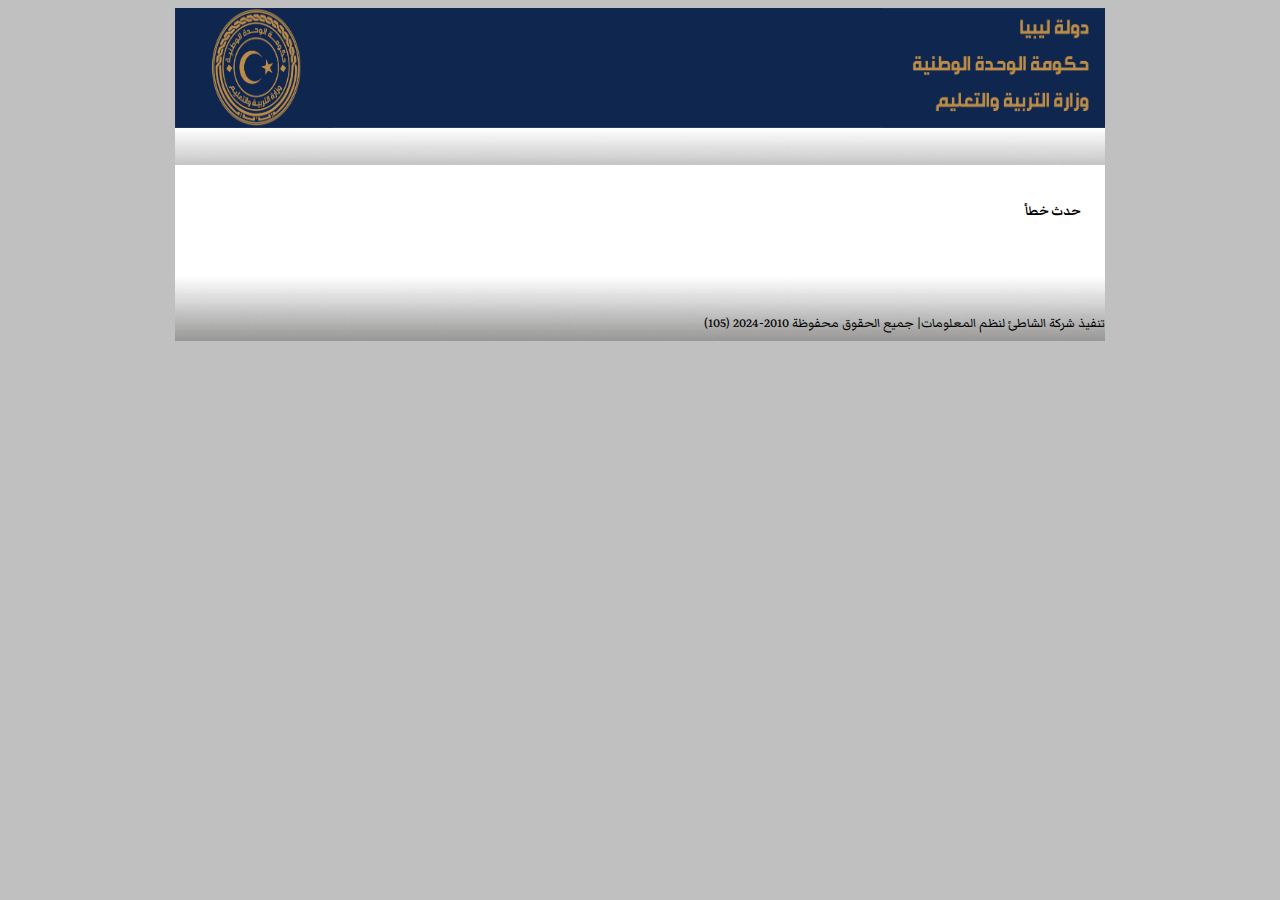
<file: Errore961.html>
<!DOCTYPE html PUBLIC "-//W3C//DTD XHTML 1.0 Strict//EN" "http://www.w3.org/TR/xhtml1/DTD/xhtml1-strict.dtd">
<html xmlns="http://www.w3.org/1999/xhtml">

<!-- Mirrored from finalresults.nec.gov.ly/Error.aspx?aspxerrorpath=/ScriptResource.axd by HTTrack Website Copier/3.x [XR&CO'2014], Sat, 31 May 2025 16:25:43 GMT -->
<!-- Added by HTTrack --><meta http-equiv="content-type" content="text/html;charset=utf-8" /><!-- /Added by HTTrack -->
<head id="ctl00_Head1"><title>
	حدث خطأ
</title><link href="Content/Site.css" rel="stylesheet" type="text/css" /><link rel="stylesheet" type="text/css" media="screen" href="Content/master.css" /><link href="Content/formatting.css" rel="stylesheet" type="text/css" /><link href="Content/home-index.css" rel="stylesheet" type="text/css" /><link href="Content/confirm.css" rel="stylesheet" type="text/css" /><meta id="ctl00_mettags" name="keywords" content="عرض بيانات الطلبة" />
    <link href="Content/StyleSheet.css"rel="stylesheet" type="text/css" />
</head>
<body>
<form name="aspnetForm" method="post" action="https://finalresults.nec.gov.ly/Error.aspx?aspxerrorpath=%2fScriptResource.axd" id="aspnetForm">
<div>
<input type="hidden" name="__EVENTTARGET" id="__EVENTTARGET" value="" />
<input type="hidden" name="__EVENTARGUMENT" id="__EVENTARGUMENT" value="" />
<input type="hidden" name="__VIEWSTATE" id="__VIEWSTATE" value="/[base64]/YBHJ31vB3iQ==" />
</div>

<script type="text/javascript">
//<![CDATA[
var theForm = document.forms['aspnetForm'];
if (!theForm) {
    theForm = document.aspnetForm;
}
function __doPostBack(eventTarget, eventArgument) {
    if (!theForm.onsubmit || (theForm.onsubmit() != false)) {
        theForm.__EVENTTARGET.value = eventTarget;
        theForm.__EVENTARGUMENT.value = eventArgument;
        theForm.submit();
    }
}
//]]>
</script>


<script src="WebResourcea2fa.js?d=H0_yYh7Iye-ttF4s26-G7j02Klj1j5i1axJ5D6l5fzx9VfGbf_2K8EhxYidYkNPk0XU-wNfKVTntZwNEmU_QW7lE4sFI0N_iO0MJjSft4Ug1&amp;t=638563343773552689" type="text/javascript"></script>


<script src="Errore961.html?d=NYv7uVD7EDMgCBo-FfL1RE9RtVW_6qHSE4eTk8kzDaChdvqjizhmTVqkG9S_djRFpVy2ikzeunlilVkn0ANYM8CgbrFsrg-IhqAEM3o6aiDMxQuEtdXGsbrqIPb8UNQ882Ytb_uIynfnQoxd-lNw8BCtGNGQWIeI3ASlY9dQkNnvv2r2nWH1EOY8u2bAacCb0&amp;t=ffffffffc820c398" type="text/javascript"></script>
<script type="text/javascript">
//<![CDATA[
if (typeof(Sys) === 'undefined') throw new Error('فشل في تحميل إطار ASP.NET Ajax من جانب العميل.');
//]]>
</script>

<script src="ScriptResource2fda.js?d=JTpJ4jqZKEz49qlyjyJX9HTpGvf9Z_0vwyhT3HMo0oEPT2lLWQUZPzXstIIQPSSLconRsahHUm2PgaAVTak-ck4S62zDcQNpcLA84T7eiJy-1RnhFknYoNZE3svic2Evnu8d7GOQfXFtwmm7iz-F84UwZpdn1a5PXiMZ1t1j1UZgI1tcI3gALEWlt4_LCrS40&amp;t=ffffffffc820c398" type="text/javascript"></script>
<div>

	<input type="hidden" name="__VIEWSTATEGENERATOR" id="__VIEWSTATEGENERATOR" value="AB827D4F" />
</div>
    <div id="master-wrapper">
    
    
          <div id="master-header">
              <div id="banner-left">
                    <img id="ImageLogoLeft" 
                                    
                        style="margin: 0px; border-style: none;  height: 120px; width: 110%;" alt="" 
                                    src="Content/images/EduLogoLeft.png" border="0"/>
              </div>
             
             
              
               <div id="banner-center">
                      <img id="ImageLogoMiddle" 
                                    
                          style="margin: 0px; border-style: none;  height: 120px; width: 102%;" alt="" 
                                    src="Content/images/EduLogo-EmptyBackground.png" border="0"/>
              </div>
              
              
               <div id="banner-right">
                      <img id="ImageLogoRight" 
                                    
                          style="margin: 0px; border-style: none;  height: 120px; width: 100%;" alt="" 
                                    src="Content/images/EduLogoRight.png" border="0"/>
              </div>
      
                 
            
          </div> 
        
        
        <div id="master-menu-error-page">
            
           <span id="ctl00_LabelTopGrayArea"></span>
        </div>
        <div id="master-main-section" class="clearFix">
        <script type="text/javascript">
//<![CDATA[
Sys.WebForms.PageRequestManager._initialize('ctl00$ScriptManager1', 'aspnetForm', [], [], [], 90, 'ctl00');
//]]>
</script>

            
    <h2>
         حدث خطأ
    </h2>

        </div>
        <div id="master-footer">
            <br />
            <br />
               <span lang="ar-ly">تنفيذ شركة الشاطئ لنظم المعلومات</span>| 
             <span id="ctl00_LabelCopyRight"> جميع الحقوق محفوظة 2010-2024 (105)</span>
            
        </div>
    </div>
    </form>
</body>

<!-- Mirrored from finalresults.nec.gov.ly/Error.aspx?aspxerrorpath=/ScriptResource.axd by HTTrack Website Copier/3.x [XR&CO'2014], Sat, 31 May 2025 16:25:43 GMT -->
</html>
</file>
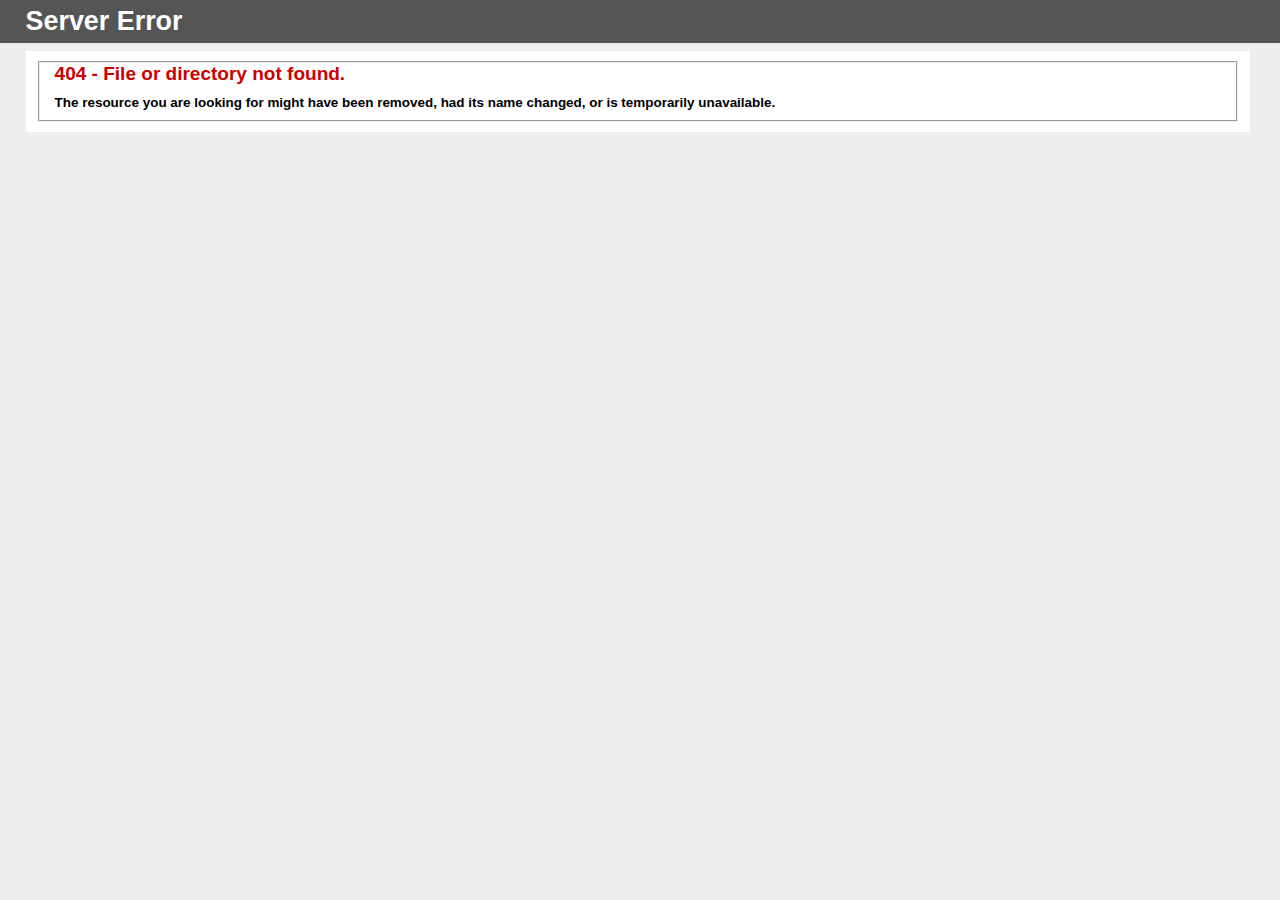
<file: MicrosoftAjaxNetwork.html>
<!DOCTYPE html PUBLIC "-//W3C//DTD XHTML 1.0 Strict//EN" "http://www.w3.org/TR/xhtml1/DTD/xhtml1-strict.dtd">
<html xmlns="http://www.w3.org/1999/xhtml">
<head>
<meta http-equiv="Content-Type" content="text/html; charset=iso-8859-1"/>
<title>404 - File or directory not found.</title>
<style type="text/css">
<!--
body{margin:0;font-size:.7em;font-family:Verdana, Arial, Helvetica, sans-serif;background:#EEEEEE;}
fieldset{padding:0 15px 10px 15px;} 
h1{font-size:2.4em;margin:0;color:#FFF;}
h2{font-size:1.7em;margin:0;color:#CC0000;} 
h3{font-size:1.2em;margin:10px 0 0 0;color:#000000;} 
#header{width:96%;margin:0 0 0 0;padding:6px 2% 6px 2%;font-family:"trebuchet MS", Verdana, sans-serif;color:#FFF;
background-color:#555555;}
#content{margin:0 0 0 2%;position:relative;}
.content-container{background:#FFF;width:96%;margin-top:8px;padding:10px;position:relative;}
-->
</style>
</head>
<body>
<div id="header"><h1>Server Error</h1></div>
<div id="content">
 <div class="content-container"><fieldset>
  <h2>404 - File or directory not found.</h2>
  <h3>The resource you are looking for might have been removed, had its name changed, or is temporarily unavailable.</h3>
 </fieldset></div>
</div>
</body>
</html>
</file>
<file: Content/Site.css>
﻿/*----------------------------------------------------------
The base color for this template is #5c87b2. If you'd like
to use a different color start by replacing all instances of
#5c87b2 with your new color.
----------------------------------------------------------*/
body{
font-family: Trebuchet MS, Lucida Grande,Lucida Sans Unicode;		
background-color:#c0c0c0;	
font-size:10pt;
}


#municipalities
{
    margin-left: 20px;
}

.hide
{
	display:none;
	visibility:hidden;	
}
</file>
<file: Content/master.css>
/*use for 'Markazi Text*/
@import url('https://fonts.googleapis.com/css2?family=Markazi+Text&amp;display=swap');


/*Outer wrapper */
div#master-wrapper
{
    position: relative;
    width: 930px;
    background: white;
    margin-left: auto;
    margin-right: auto;
}

/* Header */
div#master-header
{
    width: 930px;
    height: 120px;
    /*background-color: transparent;*/
    position: relative;
   /* background-image: url('images/headerback.jpg');*/
    /*background-repeat: repeat;
    border-top: 0.5px solid #122239;
    border-left: 0.5px solid #122239;
    border-right: 1px solid #122239;
    border-bottom: 1px solid #122239;*/
}

div#banner-left{ float: left;  height:120px; width: 17%; }
div#banner-center{ float:left; height:120px;  width: 59%; }
div#banner-right{ float: right; height:120px;  width: 24%;}

div#master-left-header
{
    float: left;
    width: 928px;
    text-align: left;
}


#master-right-header
{
    float: right;
    width: 455px;
    position: relative;
    height: 95px;
    text-align: right;
}

div#master-menu
{
    height: 37px;
    width: 930px;
    position: relative;
    background-image: url('images/navback.jpg');
    background-repeat: repeat;
    text-align:center;
    font:12pt Trebuchet MS, Lucida Grande,Lucida Sans Unicode;
	color: Black;
	font-weight:bold;
	vertical-align:baseline;
	/* border-left: 1px solid #122239;
    border-right: 1px solid #122239;*/
}

div#master-menu-error-page
{
    height: 37px;
    width: 930px;
    position: relative;
    background-image: url('images/navback.jpg');
    background-repeat: repeat;
    text-align:right;
    font:12pt Trebuchet MS, Lucida Grande,Lucida Sans Unicode;
	color: Black;
	font-weight:bold;
	vertical-align:baseline;
	/* border-left: 1px solid #122239;
    border-right: 1px solid #122239;*/
}

/* Main section */
div#master-main-section, .master-main-section
{
    
    padding: 2.5%;
    /*border-left: 1px solid #122239;
    border-right: 1px solid #122239;*/
    position: relative;
    height: auto;
    Zoom:1;
    direction:rtl;
    top: 0px;
    right: 1px;
}

#master-footer
{
    width: 930px;
    clear: both;
    background-image: url('images/footerback.jpg');
    background-repeat: repeat;
    height: 65px;
    text-align: right;
    /* border-left: 1px solid #122239;
    border-right: 1px solid #122239;
    border-bottom:1px solid #122239;*/
}

#master-menu a, #master-footer a
{
    color: #FFF8ED;
}

.hidden
{
    visibility: hidden;
    display: none;
}

.read-only
{
    background: #FFF8ED;
    color: #B1A0B1;
}

.selected
{
    background: #FFD767;
}

body, form * {
    font-family: 'Markazi Text';
    font-size: 12pt;
}
</file>
<file: Content/formatting.css>
﻿.link
{
    cursor:pointer;
    background:#EDF4FF;
}

.student-list
{    
    width:100%;
    direction:rtl;
    border-collapse:collapse;
    font-size:190%;
	border:1px solid #CAE7FB;
}

.student-list td
{
    border-color:#CAE7FB;
    border-style:solid none;
    border-width:1px;
    margin-right:10px;
    padding:15px;
}

.student-list th
{
    padding-right:5px;
	background-color:#1C395B;
    border:1px solid #1C395B;
    color:white;
	height:30px;	
}

.validationstate-invalid
{
    background:lightyellow;
    border:1px solid red;
}

.contact-input
{
    margin-top:5px;
    width:300px;
}

.contact-input.textarea
{
    overflow:auto;      
}

.contact-submit
{
    margin-right:100px;
}
</file>
<file: Content/home-index.css>
﻿#left_column
{
    float: left;
    position: relative;
    margin-bottom: 20px;
    direction:ltr;
}

#left_column input
{
    margin-bottom: 2px;
}

#left_column button
{
    margin-bottom: 2px;
    width: 130px;
    display: block;
}

#right_column
{
    float: right;
    width: 710px;
    position: relative;
}

#top_section
{
    clear: both;
    position: relative;
    text-align: right;
    margin-bottom: 20px;
    border: 1px solid #C0C0C0;
    padding-bottom: 15px;
}

#bottom_section
{
    clear: both;
    position: relative;
    text-align: right;
    border: 1px solid #C0C0C0;
    padding-bottom: 15px;
}


#center_section
{
    clear: both;
    position: relative;
    text-align: right;
    margin-bottom: 20px;
    border: 1px solid #C0C0C0;
}

#load-options
{    height: 72px;
}

#top_left_section
{
    float: left;
    position: relative;
}

#top_right_section
{
    float: right;
    position: relative;
}

.tableright
{
    text-align: right;
    width: 100%;
    padding-right: 5px;
}

.tableright td
{
    margin: 0px;
    padding: 0px;
}

.with-top-margin
{
    margin-top: 10px;
}

.dropdown-column
{
    width: 200px;
}

.dropdown-wide-column
{
	width: 490px;
}

.left-align
{
    text-align: left;
}

.details-column
{
    width: 140px;
}

.details-column-dropdown
{
    width: 146px;
}

.details-column-withcheckbox
{
    width: 84px;
}

.details-column-notes
{
    width: 97.9%; width:97.4%;
}

table#student-details
{
    padding-left: 3px;
    padding-top: 5px;
}

td.breakrow
{
    padding-bottom: 15px;
}

.left_column_containers
{
    border: 1px solid #C0C0C0;
    padding: 5px;
}

#float-container
{
    position: absolute;
}

.clearFix:after
{
    content: ".";
    display: block;
    clear: both;
    visibility: hidden;
    height: auto;
}

.report_list
{
    width: 80%;
    float: right;
}
.generate_button
{
    padding-top: 10px;
}


.reportGrid
{
    border: 1px solid #6593CF;
    width: 100%;
    margin-top: 10px;
}

.reportGrid th
{
    background-color: #B2D4FF;
    color: #15428B;
    cursor: pointer;
    border: 1px solid #ADD1FF;
    padding: 4px;
    display: table-cell;
}

.reportGrid td
{
    border-collapse: collapse;
    border-color: #ADD1FF;
    border-style: solid;
    border-width: 1px 0 0 1px;
    display: table-cell;
    padding: 4px;
}

.Popup
{
    background-image: url("images/ajax-loader.gif");
    background-repeat: no-repeat;
    background-position: center;
}

.student_list_grid
{
    overflow: auto;
    float: right;
}
.grid-font
{
    font-family: Trebuchet MS, Lucida Grande,Lucida Sans Unicode;
    font-size: 9pt;
}

.generateCell
{
    text-align: center;
}

.label-direction
{
    direction: rtl;
}
.ajax-failure
{
    display: block;
    color: Red;
    font-size: 10pt;
    display: none;
}
#DateOfBirth
{
    padding-right: 3px;
    width: 143px;
}
.ajax-success
{
    display: block;
    color: Green;
    font-size: 10pt;
    display: none;
}
</file>
<file: Content/confirm.css>
/*
 * SimpleModal Confirm Modal Dialog
 * http://www.ericmmartin.com/projects/simplemodal/
 * http://code.google.com/p/simplemodal/
 *
 * Copyright (c) 2009 Eric Martin - http://ericmmartin.com
 *
 * Licensed under the MIT license:
 *   http://www.opensource.org/licenses/mit-license.php
 *
 * Revision: $Id: confirm.css 212 2009-09-03 05:33:44Z emartin24 $
 *
 */

#confirm {display:none;}

/* Overlay */
#confirm-overlay {background-color:#eee; cursor:wait;}

/* Container */
#confirm-container {height:140px; width:420px; font-family:'Trebuchet MS', Verdana, Arial; font-size:16px; text-align:left; background:#fff; border:2px solid #336699;}
#confirm-container .header {height:30px; width:100%; background:url(../img/confirm/header.html) repeat-x; color:#fff; font-size:1.1em; font-weight:bold; line-height:30px;}
#confirm-container .header span {padding-left:8px;}
#confirm-container .message {color:#333; margin:0; padding:12px 4px 12px 8px; font-size:1em;}
#confirm-container .buttons {width:160px; float:right; padding:10px 8px 0;} 
#confirm-container .buttons div {float:right; margin-left:4px; width:70px; height:26px; color:#666; font-weight:bold; text-align:center; background:url(../img/confirm/button.html) repeat-x; border:1px solid #bbb; cursor:pointer;} 
#confirm-container a.modal-close,
#confirm-container a.modal-close:link,
#confirm-container a.modal-close:active,
#confirm-container a.modal-close:visited {text-decoration:none; font-size:1.1em; position:absolute; top:-1px; left:400px; color:#ccc;}
#confirm-container a.modal-close:hover {color:#eee;}
</file>
<file: Content/StyleSheet.css>
﻿body {
}
.newStyle1
{
	position:static;
	vertical-align:middle;
	position:relative;
}
.popupdiv
{
 table-layout: fixed;
 position: fixed;
 z-index:10;
}
.topborderstyle
{

border-top-style:double;
border-color: #abadb9;


}
   <style type="text/css">
        .headerCss
        {
            background-image: url(images/Header1.html);
        }
        .Text
        {
            font-family: Trebuchet MS;
            font-size: 12px;
            color: Red;
        }
        .Text1
        {
            font-family: Trebuchet MS;
            font-size: 12px;
            color: Black;
        }
        .ItemHover
        {
            border-color:#ABADB9;
            border-style:none none solid solid;
            border-width:0.5px 0 1px 1px;
            padding-left:4px;
            padding-right:4px;
            background-color:#FFF2CE;
            cursor:hand;
        }
        .DefBox
        {
            font-family: Microsoft Sans Serif;
            font-size: 12px;
            color: #333365;
        }
        .style1
        {
            width: 67px;
        }
        .style2
        {
            width: 395px;
        }
        .style3
        {
            width: 39px;
        }
        .style4
        {
            width: 22px;
        }
    </style>
</file>
